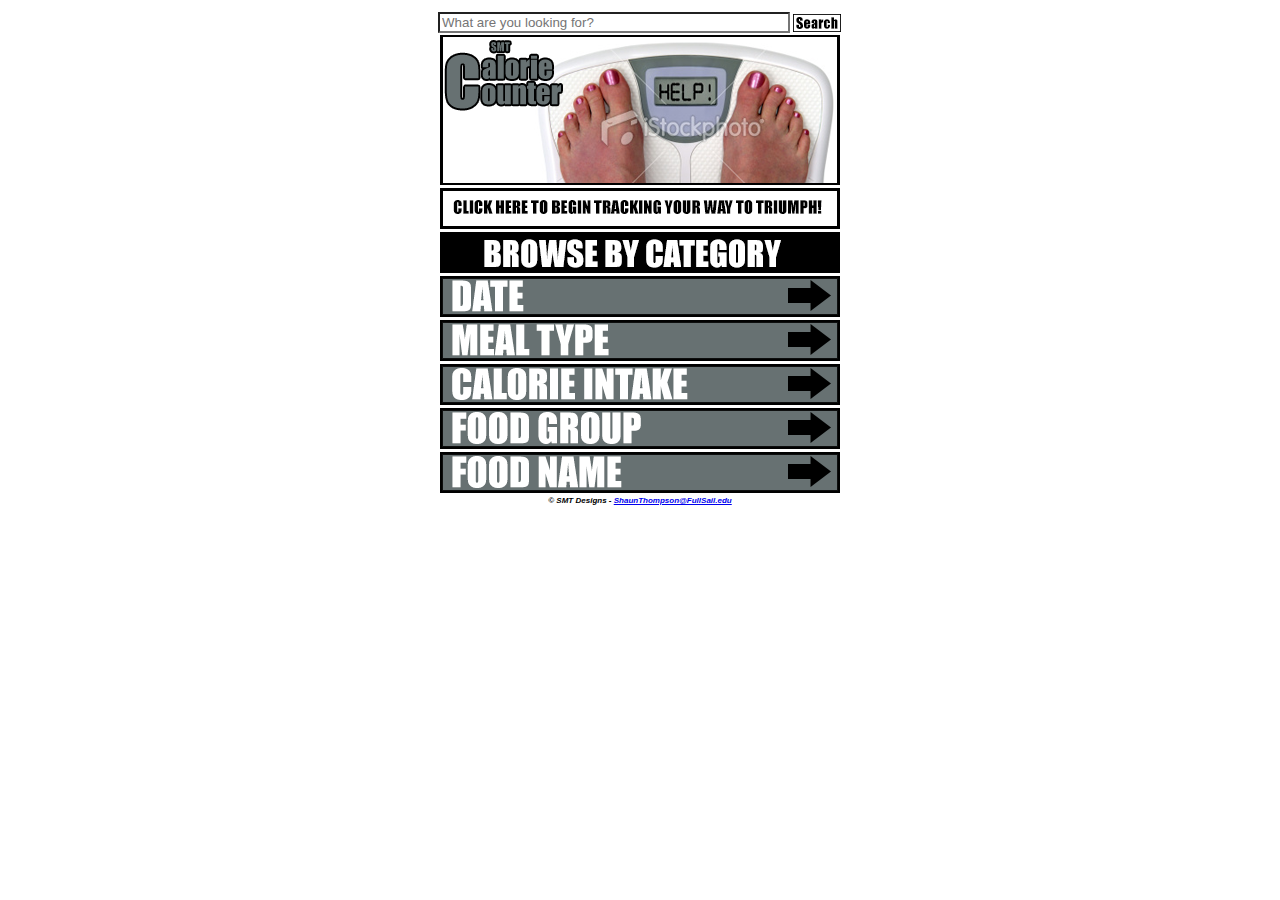
<file: thompson_shaun_project1/index.html>
<!DOCTYPE html>
<!-- Shaun Thompson - Project 1 - 1303 --> 
<html>
	<head>
		<meta charset="utf-8" />
		<meta name="description" content="This is my second project for MiU - A Calorie Counter" />
		<meta name="keywords" content="Full Sail University, Shaun Thompson, MiU Project, Calorie Counter" />
		<meta name="robots" content="noindex, nofollow" />	
	
		<title>SMT Calorie Counter</title>
		
		<link rel="stylesheet" type"text/css" href="css/style.css" medin="only screen and (max-width: 485px)" />
		
	</head>
	
	<body>
		<!-- Heading Group -->
		<header>

		<div id="search">
			<table border="0" width="400" align="center" cellpadding="0">
				<tr>
					<td><input type="text" id="searchbar" placeholder="What are you looking for?" style="width: 344px"></td>
					<td><a href="#"><img src="images/search.png" style="vertical-align:bottom"></img></a></td>
				</tr>
			</table>
		</div>
		</header>
		
		
		<div id="feature">
			<table border="0" width="400" align="center" cellpadding="0" cellspacing="0">
				<tr>
					<td><img src="images/feature.png"></img></td>
				</tr>
				<tr>
					<td><a href="additem.html"><img src="images/cta.png"></img></a></td>
				</tr>
			<table>
		</div>
		<div id="browse">
			<table border="0" width="400" align="center" cellpadding="0" cellspacing="0">
				<tr>
					<td><img src="images/browse.png"></img></td>
				</tr>
				<tr>
					<td><a href="#"><img src="images/date.png"></img></a></td>
				</tr>
				<tr>
					<td><a href="#"><img src="images/mealtype.png"></img></a></td>
				</tr>
				<tr>
					<td><a href="#"><img src="images/calories.png"></img></a></td>
				</tr>
				<tr>
					<td><a href="#"><img src="images/group.png"></img></a></td>
				</tr>
				<tr>
					<td><a href="#"><img src="images/name.png"></img></a></td>
				</tr>
			<table>

			
						
			<footer>
			&copy; SMT Designs - <a href="mailto:ShaunThompson@fullsail.edu">ShaunThompson@FullSail.edu</a>
			</footer>
			
		</div>

	</body>
		
</html>
</file>
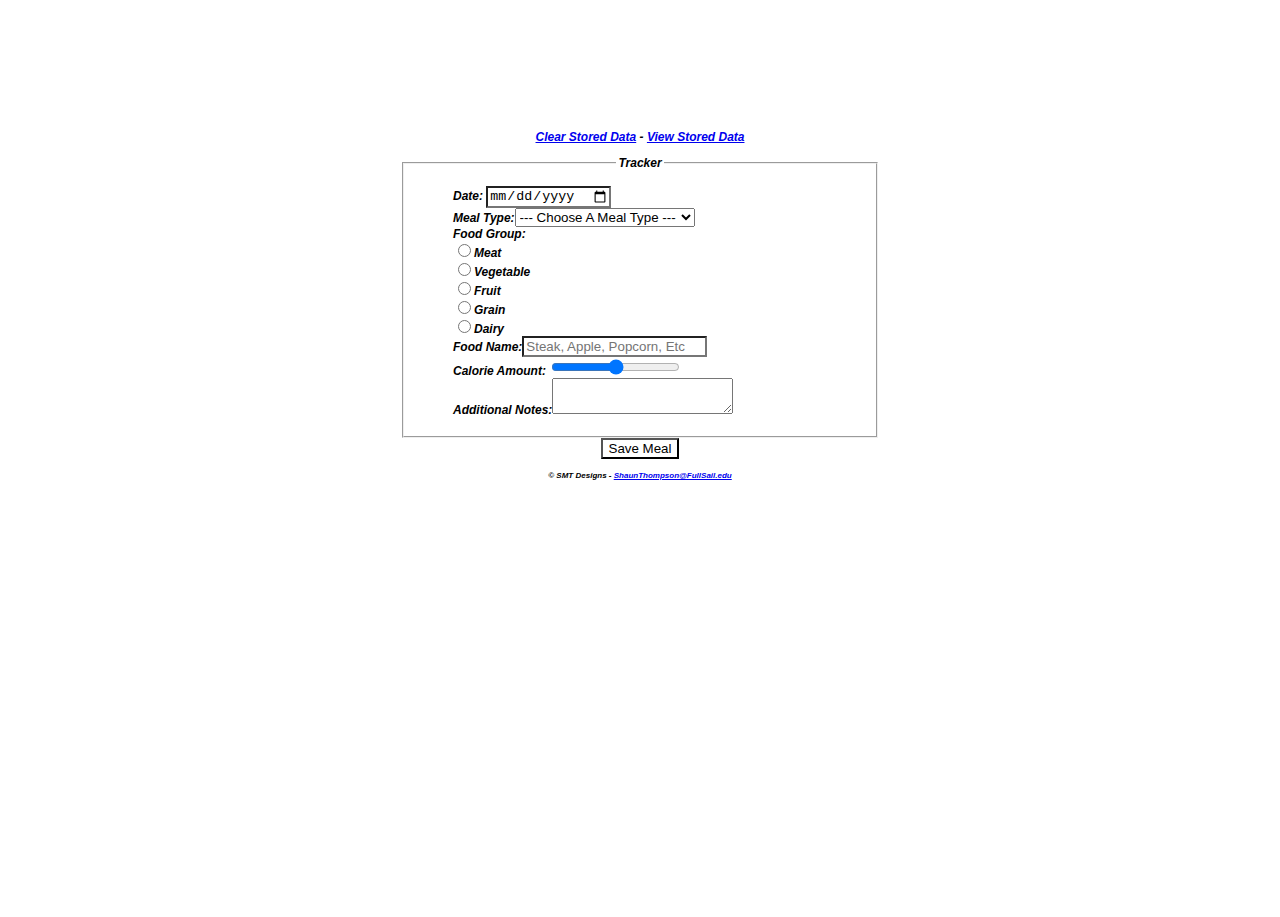
<file: thompson_shaun_project1/additem.html>
<!DOCTYPE html> 
<!-- Shaun Thompson - Project 1 - 1303 -->
<html>
	<head>
		<meta charset="utf-8" />
		<meta name="description" content="This is my second project for Visual Frameworks - A Calorie Counter" />
		<meta name="keywords" content="Full Sail University, Shaun Thompson, Visual Frameworks Project, Calorie Counter" />
		<meta name="robots" content="noindex, nofollow" />	
	
		<title>SMT Calorie Counter - Add A Meal</title>
		
		<link rel="stylesheet" type"text/css" href="css/style.css" medin="only screen and (max-width: 485px)" />
		
	</head>
	
	<body>
		<div id="site-wrapper">
			<div id="content">
				<!-- Header -->
				<header>
					<p><h1>Track Your Meal!</h1></p>
				</header>
		
				<nav>
					<a href="#" id="clear">Clear Stored Data</a> - 
					<a href="#" id="displayLink">View Stored Data</a>
					<a href="additem.html" id="addNew" style="display:none">Make New Entry</a>
				</nav>
				
				<!-- Form -->
				<p>
				<form action="#" method="post" id="form">
					<fieldset>
						<legend>Tracker</legend>
							<ul id="errors"></ul>
							<ol>
								<li><label for="date">Date: </label><input type="date" id="date"></li>
								<li id="select"><label for="type">Meal Type:</label></li>		
								<li>Food Group:</li>
									<li><input type="radio" value="Meat" id="meat" name="group"><label for="meat">Meat</label></li>
									<li><input type="radio" value="Vegetable" id="vegetable" name="group"><label for="vegetable">Vegetable</label></li>
									<li><input type="radio" value="Fruit" id="fruit" name="group"><label for="fruit">Fruit</label></li>
									<li><input type="radio" value="Grain" id="grain" name="group"><label for="grain">Grain</label></li>
									<li><input type="radio" value="Dairy" id="dairy" name="group"><label for="dairy">Dairy</label></li>
								<li><label for="name">Food Name:</label><input type="text" id="name" placeholder="Steak, Apple, Popcorn, Etc"/></li>
								<li><label for="calories">Calorie Amount: </label><input type="range" id="calories" min=1 max=1,000>
								<li><label for="notes">Additional Notes:</label><textarea id="notes"></textarea></li>
							</ol>
							<label type="hidden" value="true" />				
					</fieldset>
					<input type="submit" value="Save Meal" id="submit" />
				</form>
				</p>
				<!-- Footer -->
				<footer>	
				&copy; SMT Designs - <a href="mailto:ShaunThompson@fullsail.edu">ShaunThompson@FullSail.edu</a>
				</footer>
		
			<script src="js/main.js" type="text/javascript"></script>
			<script src="js/json.js" type="text/javascript"></script>
			</div>
		</div>	
	</body>	
		
</html>
</file>
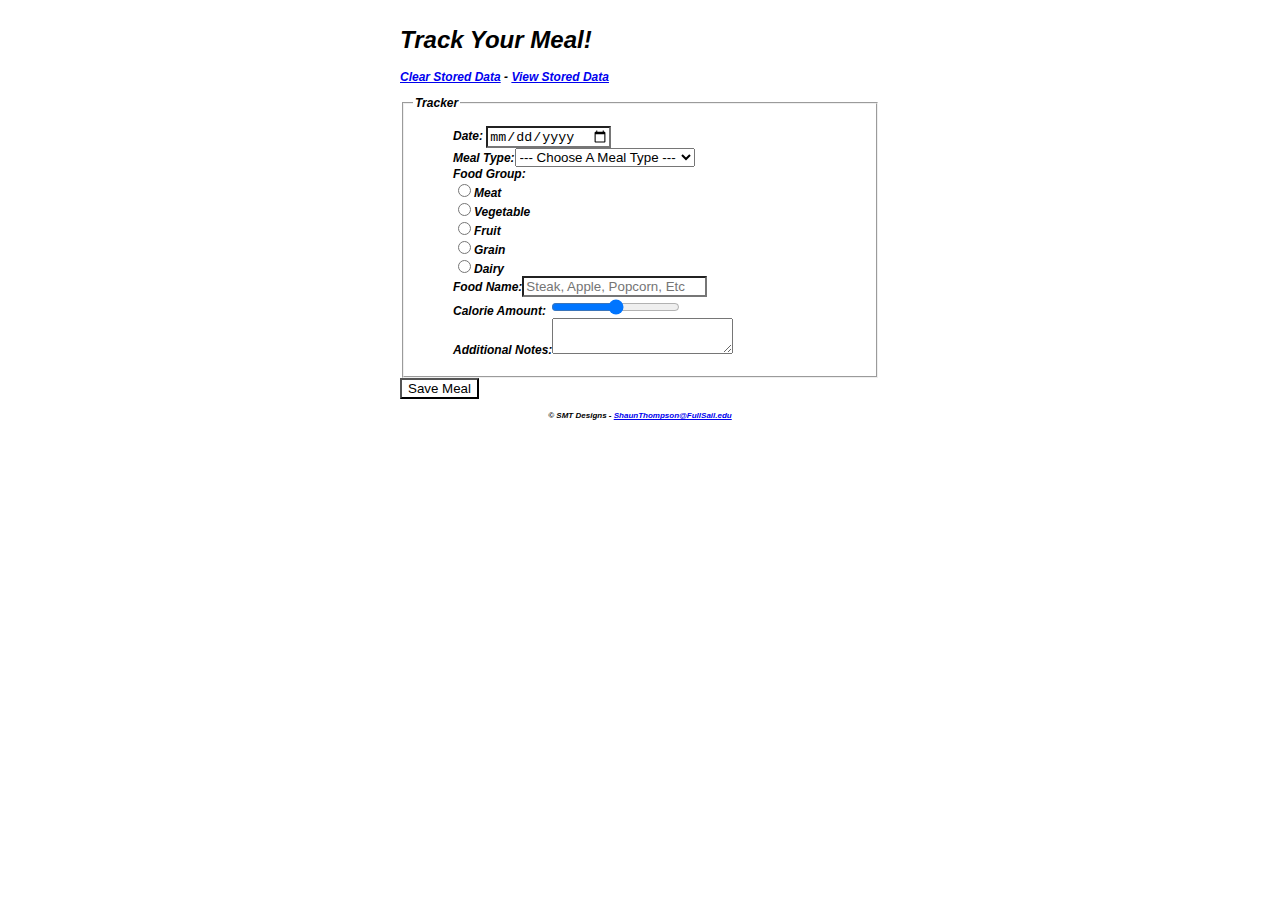
<file: thompson_shaun_project2/BronzeApp/additem.html>
<!DOCTYPE html> 
<!-- Shaun Thompson - Project 2 - 1303 -->
<html>
	<head>
		<meta charset="utf-8" />
		<meta name="description" content="This is my second project for Visual Frameworks - A Calorie Counter" />
		<meta name="keywords" content="Full Sail University, Shaun Thompson, Visual Frameworks Project, Calorie Counter" />
		<meta name="robots" content="noindex, nofollow" />	
	
		<title>SMT Calorie Counter - Add A Meal</title>
		
		<link rel="stylesheet" type"text/css" href="css/style.css" medin="only screen and (max-width: 485px)" />
		
	</head>
	
	<body>
		<div id="site-wrapper">
			<div id="content">
				<!-- Header -->
				<header>
					<p><h1>Track Your Meal!</h1></p>
				</header>
		
				<nav>
					<a href="#" id="clear">Clear Stored Data</a> - 
					<a href="#" id="displayLink">View Stored Data</a>
					<a href="additem.html" id="addNew" style="display:none">Make New Entry</a>
				</nav>
				
				<!-- Form -->
				<p>
				<form action="#" method="post" id="form">
					<fieldset>
						<legend>Tracker</legend>
							<ul id="errors"></ul>
							<ol>
								<li><label for="date">Date: </label><input type="date" id="date"></li>
								<li id="select"><label for="type">Meal Type:</label></li>		
								<li>Food Group:</li>
									<li><input type="radio" value="Meat" id="meat" name="group"><label for="meat">Meat</label></li>
									<li><input type="radio" value="Vegetable" id="vegetable" name="group"><label for="vegetable">Vegetable</label></li>
									<li><input type="radio" value="Fruit" id="fruit" name="group"><label for="fruit">Fruit</label></li>
									<li><input type="radio" value="Grain" id="grain" name="group"><label for="grain">Grain</label></li>
									<li><input type="radio" value="Dairy" id="dairy" name="group"><label for="dairy">Dairy</label></li>
								<li><label for="name">Food Name:</label><input type="text" id="name" placeholder="Steak, Apple, Popcorn, Etc"/></li>
								<li><label for="calories">Calorie Amount: </label><input type="range" id="calories" min=1 max=1,000>
								<li><label for="notes">Additional Notes:</label><textarea id="notes"></textarea></li>
							</ol>
							<label type="hidden" value="true" />				
					</fieldset>
					<input type="submit" value="Save Meal" id="submit" />
				</form>
				</p>
				<!-- Footer -->
				<footer>	
				&copy; SMT Designs - <a href="mailto:ShaunThompson@fullsail.edu">ShaunThompson@FullSail.edu</a>
				</footer>
		
			<script src="js/main.js" type="text/javascript"></script>
			<script src="js/json.js" type="text/javascript"></script>
			</div>
		</div>	
	</body>	
		
</html>
</file>
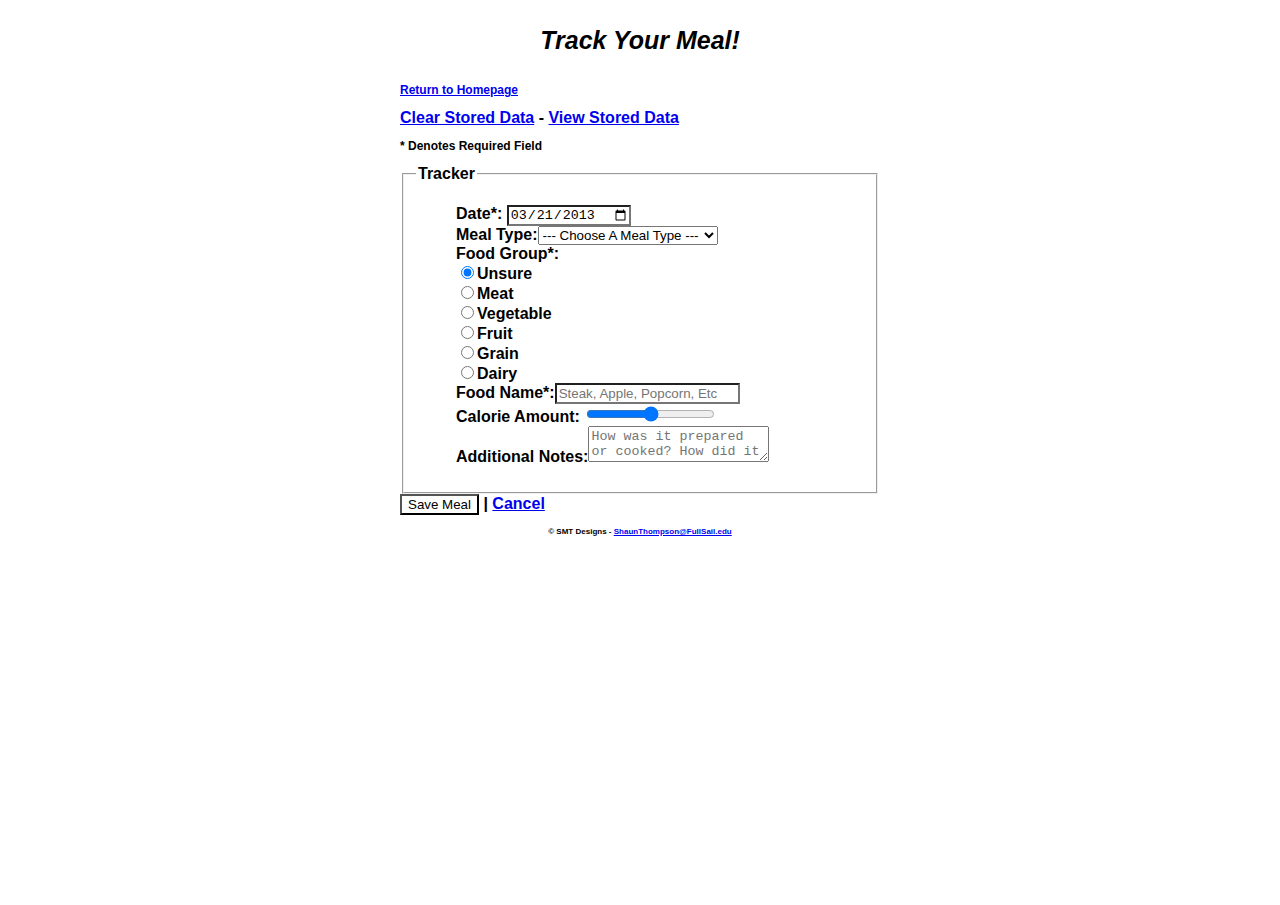
<file: thompson_shaun_project3/BronzeApp/additem.html>
<!DOCTYPE html> 
<!-- Shaun Thompson - Project 3 - 1303 -->
<html>
	<head>
		<meta charset="utf-8" />
		<meta name="description" content="This is my second project for Visual Frameworks - A Calorie Counter" />
		<meta name="keywords" content="Full Sail University, Shaun Thompson, Visual Frameworks Project, Calorie Counter" />
		<meta name="robots" content="noindex, nofollow" />
		
		<meta name="HandheldFriendly" content="True">
		<meta name="MobileOptimized" content="320"/>
		<meta name="viewport" content="width=device-width, initial-scale=1.0">
		
		<meta http-equiv="cleartype" content="on">	
	
		<title>SMT Calorie Counter - Add A Meal</title>
		
		<link rel="stylesheet" type"text/css" href="css/style.css" medin="only screen and (max-width: 485px)" />
		
	</head>
	
	<body>
		<div id="site-wrapper">
			<div id="content">
				<!-- Header -->
				<header>
					<h1>Track Your Meal!</h1>
					<p><a href="index.html">Return to Homepage</a></p>
				</header>
		
				<nav>
				
					<a href="#" id="clear">Clear Stored Data</a> - 
					<a href="#" id="displayLink">View Stored Data</a>
					<a href="additem.html" id="addNew" style="display:none">Make New Entry</a>
				</nav>
				
				<!-- Form -->
				<p>* Denotes Required Field</p>
				<p>
				<form action="#" method="post" id="form">
					<fieldset>
						<legend>Tracker</legend>
							<ul id="errors"></ul>
							<ol>
								<li><label for="date">Date*: </label><input type="date" id="date" value="2013-03-21"></li>
								<li id="select"><label for="type">Meal Type:</label></li>		
								<li>Food Group*:</li>
									<li><input type="radio" checked="true" value="Unsure" id="unsure" name="group"><label for="unsure">Unsure</label></li>
									<li><input type="radio" value="Meat" id="meat" name="group"><label for="meat">Meat</label></li>
									<li><input type="radio" value="Vegetable" id="vegetable" name="group"><label for="vegetable">Vegetable</label></li>
									<li><input type="radio" value="Fruit" id="fruit" name="group"><label for="fruit">Fruit</label></li>
									<li><input type="radio" value="Grain" id="grain" name="group"><label for="grain">Grain</label></li>
									<li><input type="radio" value="Dairy" id="dairy" name="group"><label for="dairy">Dairy</label></li>
								<li><label for="name">Food Name*:</label><input type="text" id="name" placeholder="Steak, Apple, Popcorn, Etc"/></li>
								<li><label for="calories">Calorie Amount: </label><input type="range" id="calories" min=1 max=1,000>
								<li><label for="notes">Additional Notes:</label><textarea id="notes" placeholder="How was it prepared or cooked? How did it taste? How much of it did you eat?"></textarea></li>
							</ol>
							<label type="hidden" value="true" />				
					</fieldset>
					<input type="submit" value="Save Meal" id="submit" /> | <a href="index.html">Cancel</a>
				</form>
				</p>
				<!-- Footer -->
				<footer>	
				&copy; SMT Designs - <a href="mailto:ShaunThompson@fullsail.edu">ShaunThompson@FullSail.edu</a>
				</footer>
		
			<script src="js/main.js" type="text/javascript"></script>
			<script src="js/json.js" type="text/javascript"></script>
			</div>
		</div>	
	</body>	
		
</html>
</file>
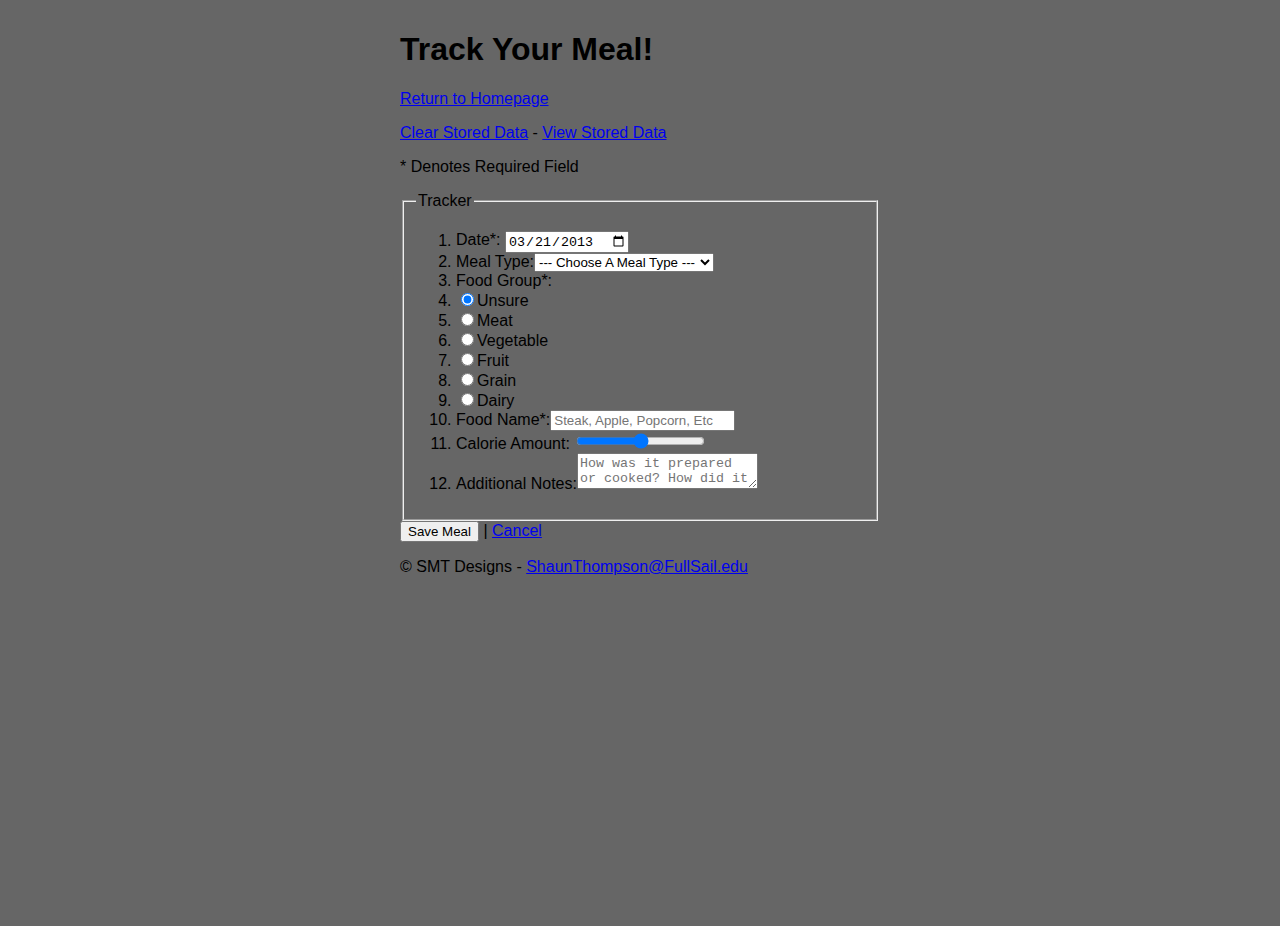
<file: thompson_shaun_project4/BronzeApp/additem.html>
<!DOCTYPE html> 
<!-- Shaun Thompson - Project 4 - 1303 -->
<html>
	<head>
		<meta charset="utf-8" />
		<meta name="description" content="This is my second project for Visual Frameworks - A Calorie Counter" />
		<meta name="keywords" content="Full Sail University, Shaun Thompson, Visual Frameworks Project, Calorie Counter" />
		<meta name="robots" content="noindex, nofollow" />
		
		<meta name="HandheldFriendly" content="True">
		<meta name="MobileOptimized" content="320"/>
		<meta name="viewport" content="width=device-width, initial-scale=1.0">
		
		<meta http-equiv="cleartype" content="on">	
	
		<title>SMT Calorie Counter - Add A Meal</title>
		
		<link rel="stylesheet" type"text/css" href="css/style.css" medin="only screen and (max-width: 485px)" />
		
	</head>
	
	<body>
		<div id="site-wrapper">
			<div id="content">
				<!-- Header -->
				<header>
					<h1>Track Your Meal!</h1>
					<p><a href="index.html">Return to Homepage</a></p>
				</header>
		
				<nav>
				
					<a href="#" id="clear">Clear Stored Data</a> - 
					<a href="#" id="displayLink">View Stored Data</a>
					<a href="additem.html" id="addNew" style="display:none">Make New Entry</a>
				</nav>
				
				<!-- Form -->
				<p>* Denotes Required Field</p>
				<p>
				<form action="#" method="post" id="form">
					<fieldset>
						<legend>Tracker</legend>
							<ul id="errors"></ul>
							<ol>
								<li><label for="date">Date*: </label><input type="date" id="date" value="2013-03-21"></li>
								<li id="select"><label for="type">Meal Type:</label></li>		
								<li>Food Group*:</li>
									<li><input type="radio" checked="true" value="Unsure" id="unsure" name="group"><label for="unsure">Unsure</label></li>
									<li><input type="radio" value="Meat" id="meat" name="group"><label for="meat">Meat</label></li>
									<li><input type="radio" value="Vegetable" id="vegetable" name="group"><label for="vegetable">Vegetable</label></li>
									<li><input type="radio" value="Fruit" id="fruit" name="group"><label for="fruit">Fruit</label></li>
									<li><input type="radio" value="Grain" id="grain" name="group"><label for="grain">Grain</label></li>
									<li><input type="radio" value="Dairy" id="dairy" name="group"><label for="dairy">Dairy</label></li>
								<li><label for="name">Food Name*:</label><input type="text" id="name" placeholder="Steak, Apple, Popcorn, Etc"/></li>
								<li><label for="calories">Calorie Amount: </label><input type="range" id="calories" min=1 max=1,000>
								<li><label for="notes">Additional Notes:</label><textarea id="notes" placeholder="How was it prepared or cooked? How did it taste? How much of it did you eat?"></textarea></li>
							</ol>
							<label type="hidden" value="true" />				
					</fieldset>
					<input type="submit" value="Save Meal" id="submit" /> | <a href="index.html">Cancel</a>
				</form>
				</p>
				<!-- Footer -->
				<footer>	
				&copy; SMT Designs - <a href="mailto:ShaunThompson@fullsail.edu">ShaunThompson@FullSail.edu</a>
				</footer>
		
			<script src="js/main.js" type="text/javascript"></script>
			<script src="js/json.js" type="text/javascript"></script>
			</div>
		</div>	
	</body>	
		
</html>
</file>
<file: thompson_shaun_project1/css/style.css>
/*
Shaun M Thompson
MiU 1303 - Project 1
*/

body{background-color:#FFFFFF;font-family: Arial, Helvetica, san-serif;width: 480px;margin: auto;padding: 10px}
#site-wrapper{no-repeat;height: 885px;padding-top:}
#content{width: 480;height; 690px;overflow; scroll;}

h1{
	margin: 0px;
	border: 0px;
	padding: 16px;
	text-align: center;
	font-style: italic;
	color: #FFFFFF;
	font-size: 55px;
}

h2{
	margin: 0px;
	border: 0px;
	padding: 14px;
	text-align: center;
	font-style: italic;
	color: #FFFFFF;
	font-size: 35px;
}

p{
	color: #000000;
	font-style: italic;
	font-weight: bold;
	font-size: 12px;
}

div{
	color: #000000;
	font-style: italic;
	font-weight: bold;
	font-size: 12px;
	text-align: center;
}
	
footer{
	color: #000000;
	font: "Times New Roman", Times;
	text-align: center;
	font-size: 8px;
	font-weight: bold;
}

input{
	background-color: #FFFFFF;
}

input:focus{
	border-color: blue;
	background-color: #888888;
}

textarea:focus{
	border-color: blue;
	background-color: #888888;
}

select:focus{
	border-color: blue;
	background-color: #888888;
}
	

li{
	display: block;
	border: 0px;
	text-align: left;
}

errors{
	color: #ff0000;
	font-weight: bold;
	font-size: 12px;

a{
	color: #000000;
}

a:hover{
	color: #FFFFFF;
	outline: 0px;
}
</file>
<file: thompson_shaun_project2/BronzeApp/css/style.css>
/*
Shaun M Thompson
MiU 1303 - Project 2
*/

body{background-color:#FFFFFF;font-family: Arial, Helvetica, san-serif;width: 480px;margin: auto;padding: 10px}
#site-wrapper{no-repeat;height: 885px;padding-top:}
#content{width: 480;height; 690px;overflow; scroll;}



p{
	color: #000000;
	font-weight: bold;
	font-size: 12px;
}

div{

	font-style: italic;
	font-weight: bold;
	font-size: 12px;
	}
	
footer{
	color: #000000;
	font: "Times New Roman", Times;
	text-align: center;
	font-size: 8px;
	font-weight: bold;
}

input{
	background-color: #FFFFFF;
}

input:focus{
	border-color: blue;
	background-color: #888888;
}

textarea:focus{
	border-color: blue;
	background-color: #888888;
}

select:focus{
	border-color: blue;
	background-color: #888888;
}
	

li{
	display: block;
	border: 0px;
}

errors{
	color: #ff0000;
	font-weight: bold;
	font-size: 12px;

a{
	color: #000000;
}

a:hover{
	color: #FFFFFF;
	outline: 0px;
}
</file>
<file: thompson_shaun_project3/BronzeApp/css/style.css>
/*
Shaun M Thompson
MiU 1303 - Project 3
*/

body{background-color:#FFFFFF;font-family: Arial, Helvetica, san-serif;width: 480px;margin: auto;padding: 10px}
#site-wrapper{no-repeat;height: 885px;padding-top:}
#content{width: 480;height; 690px;overflow; scroll;}
label.error{display:block; margin:10px 0; color:#cc0000;}
#errorslink{display:none;}

h1{
	margin: 0px;
	border: 0px;
	padding: 16px;
	text-align: center;
	font-style: italic;
	color: #000000;
	font-size: 25px;
}

h2{
	margin: 0px;
	border: 0px;
	padding: 14px;
	text-align: center;
	font-style: italic;
	color: #FFFFFF;
	font-size: 35px;
}

p{
	font-weight: bold;
	font-size: 12px;
}

div{
	color: #000000;
	font-weight: bold;

}
	
footer{
	color: #000000;
	font: "Times New Roman", Times;
	text-align: center;
	font-size: 8px;
	font-weight: bold;
}

input{
	background-color: #FFFFFF;
}

input:focus{
	border-color: blue;
	background-color: #888888;
}

textarea:focus{
	border-color: blue;
	background-color: #888888;
}

select:focus{
	border-color: blue;
	background-color: #888888;
}
	

li{
	display: block;
	border: 0px;
	text-align: left;
}

errors{
	color: #ff0000;
	font-weight: bold;
	font-size: 12px;

a{
	color: #000000;
}

a:hover{
	color: #FFFFFF;
	outline: 0px;
}
</file>
<file: thompson_shaun_project4/BronzeApp/css/style.css>
/*
* jQuery Mobile Git Build: SHA1: 9130927464f2d3e0300a9fb36ebfd69448cf3675 <> Date: Wed Feb 20 11:08:42 2013 -0800
* http://jquerymobile.com
*
* Copyright 2010, 2013 jQuery Foundation, Inc. and other contributors
* Released under the MIT license.
* http://jquery.org/license
*
*/

body{background-color:#666666;font-family: Arial, Helvetica, san-serif;width: 480px;margin: auto;padding: 10px}
#site-wrapper{no-repeat;height: 885px;padding-top:}
#content{width: 480;height; 690px;overflow; scroll;}
label.error{display:block; margin:10px 0; color:#cc0000;}
#errorslink{display:none;}

h3{color: #9ba0be;}

/* Swatches */

/* A
-----------------------------------------------------------------------------------------------------------*/

.ui-bar-a {
	border: 1px solid #404454 /*{a-bar-border}*/;
	background: #404454 /*{a-bar-background-color}*/;
	color: #ffffff /*{a-bar-color}*/;
	font-weight: bold;
	text-shadow: 0 /*{a-bar-shadow-x}*/ 1px /*{a-bar-shadow-y}*/ 0 /*{a-bar-shadow-radius}*/ #444444 /*{a-bar-shadow-color}*/;
	background-image: -webkit-gradient(linear, left top, left bottom, from( #464a5c /*{a-bar-background-start}*/), to( #393d4b /*{a-bar-background-end}*/)); /* Saf4+, Chrome */
	background-image: -webkit-linear-gradient( #464a5c /*{a-bar-background-start}*/, #393d4b /*{a-bar-background-end}*/); /* Chrome 10+, Saf5.1+ */
	background-image:    -moz-linear-gradient( #464a5c /*{a-bar-background-start}*/, #393d4b /*{a-bar-background-end}*/); /* FF3.6 */
	background-image:     -ms-linear-gradient( #464a5c /*{a-bar-background-start}*/, #393d4b /*{a-bar-background-end}*/); /* IE10 */
	background-image:      -o-linear-gradient( #464a5c /*{a-bar-background-start}*/, #393d4b /*{a-bar-background-end}*/); /* Opera 11.10+ */
	background-image:         linear-gradient( #464a5c /*{a-bar-background-start}*/, #393d4b /*{a-bar-background-end}*/);
}
.ui-bar-a .ui-link-inherit {
	color: #ffffff /*{a-bar-color}*/;
}

.ui-bar-a a.ui-link {
	color: #7cc4e7 /*{a-bar-link-color}*/;
	font-weight: bold;
}

.ui-bar-a a.ui-link:visited {
    color: #2489ce /*{a-bar-link-visited}*/;
}

.ui-bar-a a.ui-link:hover {
	color: #2489ce /*{a-bar-link-hover}*/;
}

.ui-bar-a a.ui-link:active {
	color: #2489ce /*{a-bar-link-active}*/;
}

.ui-bar-a,
.ui-bar-a input,
.ui-bar-a select,
.ui-bar-a textarea,
.ui-bar-a button {
	   font-family: Helvetica, Arial, sans-serif /*{global-font-family}*/;
}
.ui-body-a,
.ui-overlay-a {
	border: 1px solid #5e717b /*{a-body-border}*/;
	color: #000000 /*{a-body-color}*/;
	text-shadow: 0 /*{a-body-shadow-x}*/ 1px /*{a-body-shadow-y}*/ 0 /*{a-body-shadow-radius}*/ #eeeeee /*{a-body-shadow-color}*/;
	background: #accee0 /*{a-body-background-color}*/;
	background-image: -webkit-gradient(linear, left top, left bottom, from( #f0FFFF /*{a-body-background-start}*/), to( #677b86 /*{a-body-background-end}*/)); /* Saf4+, Chrome */
	background-image: -webkit-linear-gradient( #f0FFFF /*{a-body-background-start}*/, #677b86 /*{a-body-background-end}*/); /* Chrome 10+, Saf5.1+ */
	background-image:    -moz-linear-gradient( #f0FFFF /*{a-body-background-start}*/, #677b86 /*{a-body-background-end}*/); /* FF3.6 */
	background-image:     -ms-linear-gradient( #f0FFFF /*{a-body-background-start}*/, #677b86 /*{a-body-background-end}*/); /* IE10 */
	background-image:      -o-linear-gradient( #f0FFFF /*{a-body-background-start}*/, #677b86 /*{a-body-background-end}*/); /* Opera 11.10+ */
	background-image:         linear-gradient( #f0FFFF /*{a-body-background-start}*/, #677b86 /*{a-body-background-end}*/);
}
.ui-overlay-a {
	background-image: none;
	border-width: 0;
}
.ui-body-a,
.ui-body-a input,
.ui-body-a select,
.ui-body-a textarea,
.ui-body-a button {
	   font-family: Helvetica, Arial, sans-serif /*{global-font-family}*/;
}
.ui-body-a .ui-link-inherit {
	color: #000000 /*{a-body-color}*/;
}

.ui-body-a .ui-link {
	color: #2489ce /*{a-body-link-color}*/;
	font-weight: bold;
}

.ui-body-a .ui-link:visited {
    color: #2489ce /*{a-body-link-visited}*/;
}

.ui-body-a .ui-link:hover {
	color: #2489ce /*{a-body-link-hover}*/;
}

.ui-body-a .ui-link:active {
	color: #2489ce /*{a-body-link-active}*/;
}

.ui-btn-up-a {
	border: 1px solid #9498b2 /*{a-bup-border}*/;
	background: #9498b2 /*{a-bup-background-color}*/;
	font-weight: bold;
	color: #000000 /*{a-bup-color}*/;
	text-shadow: 0 /*{a-bup-shadow-x}*/ 1px /*{a-bup-shadow-y}*/ 0 /*{a-bup-shadow-radius}*/ #eeeeee /*{a-bup-shadow-color}*/;
	background-image: -webkit-gradient(linear, left top, left bottom, from( #a2a7c3 /*{a-bup-background-start}*/), to( #8588a0 /*{a-bup-background-end}*/)); /* Saf4+, Chrome */
	background-image: -webkit-linear-gradient( #a2a7c3 /*{a-bup-background-start}*/, #8588a0 /*{a-bup-background-end}*/); /* Chrome 10+, Saf5.1+ */
	background-image:    -moz-linear-gradient( #a2a7c3 /*{a-bup-background-start}*/, #8588a0 /*{a-bup-background-end}*/); /* FF3.6 */
	background-image:     -ms-linear-gradient( #a2a7c3 /*{a-bup-background-start}*/, #8588a0 /*{a-bup-background-end}*/); /* IE10 */
	background-image:      -o-linear-gradient( #a2a7c3 /*{a-bup-background-start}*/, #8588a0 /*{a-bup-background-end}*/); /* Opera 11.10+ */
	background-image:         linear-gradient( #a2a7c3 /*{a-bup-background-start}*/, #8588a0 /*{a-bup-background-end}*/);
}
.ui-btn-up-a:visited,
.ui-btn-up-a a.ui-link-inherit {
	color: #000000 /*{a-bup-color}*/;
}
.ui-btn-hover-a {
	border: 1px solid #aaaecc /*{a-bhover-border}*/;
	background: #ffffff /*{a-bhover-background-color}*/;
	font-weight: bold;
	color: #000000 /*{a-bhover-color}*/;
	text-shadow: 0 /*{a-bhover-shadow-x}*/ 1px /*{a-bhover-shadow-y}*/ 0 /*{a-bhover-shadow-radius}*/ #eeeeee /*{a-bhover-shadow-color}*/;
	background-image: -webkit-gradient(linear, left top, left bottom, from( #FFFFFF /*{a-bhover-background-start}*/), to( #c1c1c1 /*{a-bhover-background-end}*/)); /* Saf4+, Chrome */
	background-image: -webkit-linear-gradient( #FFFFFF /*{a-bhover-background-start}*/, #c1c1c1 /*{a-bhover-background-end}*/); /* Chrome 10+, Saf5.1+ */
	background-image:    -moz-linear-gradient( #FFFFFF /*{a-bhover-background-start}*/, #c1c1c1 /*{a-bhover-background-end}*/); /* FF3.6 */
	background-image:     -ms-linear-gradient( #FFFFFF /*{a-bhover-background-start}*/, #c1c1c1 /*{a-bhover-background-end}*/); /* IE10 */
	background-image:      -o-linear-gradient( #FFFFFF /*{a-bhover-background-start}*/, #c1c1c1 /*{a-bhover-background-end}*/); /* Opera 11.10+ */
	background-image:         linear-gradient( #FFFFFF /*{a-bhover-background-start}*/, #c1c1c1 /*{a-bhover-background-end}*/);
}
.ui-btn-hover-a:visited,
.ui-btn-hover-a:hover,
.ui-btn-hover-a a.ui-link-inherit {
	color: #000000 /*{a-bhover-color}*/;
}
.ui-btn-down-a {
	border: 1px solid #aaaecc /*{a-bdown-border}*/;
	background: #aaaecc /*{a-bdown-background-color}*/;
	font-weight: bold;
	color: #000000 /*{a-bdown-color}*/;
	text-shadow: 0 /*{a-bdown-shadow-x}*/ 1px /*{a-bdown-shadow-y}*/ 0 /*{a-bdown-shadow-radius}*/ #eeeeee /*{a-bdown-shadow-color}*/;
	background-image: -webkit-gradient(linear, left top, left bottom, from( #999cb7 /*{a-bdown-background-start}*/), to( #bbbfe0 /*{a-bdown-background-end}*/)); /* Saf4+, Chrome */
	background-image: -webkit-linear-gradient( #999cb7 /*{a-bdown-background-start}*/, #bbbfe0 /*{a-bdown-background-end}*/); /* Chrome 10+, Saf5.1+ */
	background-image:    -moz-linear-gradient( #999cb7 /*{a-bdown-background-start}*/, #bbbfe0 /*{a-bdown-background-end}*/); /* FF3.6 */
	background-image:     -ms-linear-gradient( #999cb7 /*{a-bdown-background-start}*/, #bbbfe0 /*{a-bdown-background-end}*/); /* IE10 */
	background-image:      -o-linear-gradient( #999cb7 /*{a-bdown-background-start}*/, #bbbfe0 /*{a-bdown-background-end}*/); /* Opera 11.10+ */
	background-image:         linear-gradient( #999cb7 /*{a-bdown-background-start}*/, #bbbfe0 /*{a-bdown-background-end}*/);
}
.ui-btn-down-a:visited,
.ui-btn-down-a:hover,
.ui-btn-down-a a.ui-link-inherit {
	color: #000000 /*{a-bdown-color}*/;
}
.ui-btn-up-a,
.ui-btn-hover-a,
.ui-btn-down-a {
	   font-family: Helvetica, Arial, sans-serif /*{global-font-family}*/;
	text-decoration: none;
}


/* Structure */

/* links within "buttons" 
-----------------------------------------------------------------------------------------------------------*/

a.ui-link-inherit {
	text-decoration: none !important;
}


/* Active class used as the "on" state across all themes
-----------------------------------------------------------------------------------------------------------*/
.ui-btn-active {
	border: 1px solid #404454 /*{global-active-border}*/;
	background: #404454 /*{global-active-background-color}*/;
	font-weight: bold;
	color: #ffffff /*{global-active-color}*/;
	cursor: pointer;
	text-shadow: 0 /*{global-active-shadow-x}*/ 1px /*{global-active-shadow-y}*/ 0 /*{global-active-shadow-radius}*/ #444444 /*{global-active-shadow-color}*/;
	text-decoration: none;
	background-image: -webkit-gradient(linear, left top, left bottom, from( #464a5c /*{global-active-background-start}*/), to( #393d4b /*{global-active-background-end}*/)); /* Saf4+, Chrome */
	background-image: -webkit-linear-gradient( #464a5c /*{global-active-background-start}*/, #393d4b /*{global-active-background-end}*/); /* Chrome 10+, Saf5.1+ */
	background-image:    -moz-linear-gradient( #464a5c /*{global-active-background-start}*/, #393d4b /*{global-active-background-end}*/); /* FF3.6 */
	background-image:     -ms-linear-gradient( #464a5c /*{global-active-background-start}*/, #393d4b /*{global-active-background-end}*/); /* IE10 */
	background-image:      -o-linear-gradient( #464a5c /*{global-active-background-start}*/, #393d4b /*{global-active-background-end}*/); /* Opera 11.10+ */
	background-image:         linear-gradient( #464a5c /*{global-active-background-start}*/, #393d4b /*{global-active-background-end}*/);
	   font-family: Helvetica, Arial, sans-serif /*{global-font-family}*/;
}
.ui-btn-active:visited,
.ui-btn-active:hover,
.ui-btn-active a.ui-link-inherit {
	color: #ffffff /*{global-active-color}*/;
}


/* button inner top highlight
-----------------------------------------------------------------------------------------------------------*/

.ui-btn-inner {
	border-top: 1px solid 	#fff;
	border-color: 			rgba(255,255,255,.3);
}


/* corner rounding classes
-----------------------------------------------------------------------------------------------------------*/

.ui-corner-all {
	-webkit-border-radius: .6em /*{global-radii-blocks}*/;
	border-radius: .6em /*{global-radii-blocks}*/;
}

/* Form field separator
-----------------------------------------------------------------------------------------------------------*/
.ui-br {
	border-color: rgb(130,130,130);
	border-color: rgba(130,130,130,.3);
	border-style: solid;
}

/* Interaction cues
-----------------------------------------------------------------------------------------------------------*/
.ui-disabled {
	filter: Alpha(Opacity=30);
	opacity: .3;
	zoom: 1;
}
.ui-disabled,
.ui-disabled a {
	cursor: default !important;
	pointer-events: none;
}

/* Alt icon color
-----------------------------------------------------------------------------------------------------------*/

.ui-icon-alt .ui-icon,
.ui-icon-alt .ui-icon-searchfield:after {
	background-color: 						#fff;
	background-color: 						rgba(255,255,255,.3);
	background-image: url(images/icons-18-black.png);
	background-repeat: no-repeat;
}

/* No disc
-----------------------------------------------------------------------------------------------------------*/

.ui-icon-nodisc .ui-icon,
.ui-icon-nodisc .ui-icon-searchfield:after,
.ui-icon-nodisc .ui-icon-alt .ui-icon,
.ui-icon-nodisc .ui-icon-alt .ui-icon-searchfield:after {
	background-color: transparent;
}

/* Icon sprite
-----------------------------------------------------------------------------------------------------------*/

/* plus minus */
.ui-icon-plus {
	background-position: 	-1px -1px;
}
.ui-icon-minus {
	background-position: 	-37px -1px;
}
/* delete/close */
.ui-icon-delete {
	background-position: 	-73px -1px;
}
/* arrows */
.ui-icon-arrow-r {
	background-position: 	-108px -1px;
}
.ui-icon-arrow-l {
	background-position: 	-144px -1px;
}
.ui-icon-arrow-u {
	background-position: 	-180px -1px;
}
.ui-icon-arrow-d {
	background-position: 	-216px -1px;
}
/* misc */
.ui-icon-check {
	background-position: 	-252px -1px;
}
.ui-icon-gear {
	background-position: 	-288px -1px;
}
.ui-icon-refresh {
	background-position: 	-323px -1px;
}
.ui-icon-forward {
	background-position: 	-360px -1px;
}
.ui-icon-back {
	background-position: 	-396px -1px;
}
.ui-icon-grid {
	background-position: 	-432px -1px;
}
.ui-icon-star {
	background-position: 	-467px -1px;
}
.ui-icon-alert {
	background-position: 	-503px -1px;
}
.ui-icon-info {
	background-position: 	-539px -1px;
}
.ui-icon-home {
	background-position: 	-575px -1px;
}
/* search */
.ui-icon-search,
.ui-icon-searchfield:after {
	background-position: 	-611px -1px;
}
/* checkbox radio */
.ui-icon-checkbox-on {
	background-position: 	-647px -1px;
}
.ui-icon-checkbox-off {
	background-position: 	-683px -1px;
}
.ui-icon-radio-on {
	background-position: 	-718px -1px;
}
.ui-icon-radio-off {
	background-position: 	-754px -1px;
}
/* menu edit */
.ui-icon-bars {
	background-position: 	-788px -1px;

}
.ui-icon-edit {
	background-position: 	-824px -1px;
}

/* HD/"retina" sprite
-----------------------------------------------------------------------------------------------------------*/

@media only screen and (-webkit-min-device-pixel-ratio: 1.3),
       only screen and (min--moz-device-pixel-ratio: 1.3),
       only screen and (min-resolution: 200dpi) {
	
	.ui-icon-plus, .ui-icon-minus, .ui-icon-delete, .ui-icon-arrow-r,
	.ui-icon-arrow-l, .ui-icon-arrow-u, .ui-icon-arrow-d, .ui-icon-check,
	.ui-icon-gear, .ui-icon-refresh, .ui-icon-forward, .ui-icon-back,
	.ui-icon-grid, .ui-icon-star, .ui-icon-alert, .ui-icon-info, .ui-icon-home, .ui-icon-bars, .ui-icon-edit,
	.ui-icon-search, .ui-icon-searchfield:after, 
	.ui-icon-checkbox-off, .ui-icon-checkbox-on, .ui-icon-radio-off, .ui-icon-radio-on {
		background-image: url(images/icons-36-white.png);
		-moz-background-size: 864px 18px;
		-o-background-size: 864px 18px;
		-webkit-background-size: 864px 18px;
		background-size: 864px 18px;
	}

	.ui-icon-alt .ui-icon {
		background-image: url(images/icons-36-black.png);
	}

	.ui-icon-plus {
		background-position: 	0px 50%;
	}
	.ui-icon-minus {
		background-position: 	-36px 50%;
	}
	.ui-icon-delete {
		background-position: 	-72px 50%;
	}
	.ui-icon-arrow-r {
		background-position: 	-108px 50%;
	}
	.ui-icon-arrow-l {
		background-position: 	-144px 50%;
	}
	.ui-icon-arrow-u {
		background-position: 	-179px 50%;
	}
	.ui-icon-arrow-d {
		background-position: 	-215px 50%;
	}
	.ui-icon-check {
		background-position: 	-252px 50%;
	}
	.ui-icon-gear {
		background-position: 	-287px 50%;
	}
	.ui-icon-refresh {
		background-position: 	-323px 50%;
	}
	.ui-icon-forward {
		background-position: 	-360px 50%;
	}
	.ui-icon-back {
		background-position: 	-395px 50%;
	}
	.ui-icon-grid {
		background-position: 	-431px 50%;
	}
	.ui-icon-star {
		background-position: 	-467px 50%;
	}
	.ui-icon-alert {
		background-position: 	-503px 50%;
	}
	.ui-icon-info {
		background-position: 	-538px 50%;
	}
	.ui-icon-home {
		background-position: 	-575px 50%;
	}
	.ui-icon-search,
	.ui-icon-searchfield:after {
		background-position: 	-611px 50%;
	}
	.ui-icon-checkbox-on {
		background-position: 	-647px 50%;
	}
	.ui-icon-checkbox-off {
		background-position: 	-683px 50%;
	}
	.ui-icon-radio-on {
		background-position: 	-718px 50%;
	}
	.ui-icon-radio-off {
		background-position: 	-754px 50%;
	}
	.ui-icon-bars {
		background-position: 	-788px 50%;
	
	}.ui-icon-edit {
		background-position: 	-824px 50%;
	}
}

/* checks,radios */
.ui-checkbox .ui-icon,
.ui-selectmenu-list .ui-icon {
	-webkit-border-radius: 3px;
	border-radius: 3px;
}
.ui-icon-checkbox-off,
.ui-icon-radio-off {
	background-color: transparent;	
}
.ui-checkbox-on .ui-icon,
.ui-radio-on .ui-icon {
	background-color: #404454 /*{global-active-background-color}*/; /* NOTE: this hex should match the active state color. It's repeated here for cascade */
}

/* loading icon */
.ui-icon-loading {
	background: url(images/ajax-loader.gif);
	background-size: 46px 46px;
}

/* Button corner class
-----------------------------------------------------------------------------------------------------------*/
.ui-btn-corner-all {
	-webkit-border-radius: 1em /*{global-radii-buttons}*/;
	border-radius: 1em /*{global-radii-buttons}*/;
}

/* radius clip workaround for cleaning up corner trapping */
.ui-corner-all,
.ui-btn-corner-all {
	-webkit-background-clip: padding;
	background-clip: padding-box;
}

/* Overlay / modal
-----------------------------------------------------------------------------------------------------------*/

.ui-overlay {
	background: #666;
	filter: Alpha(Opacity=50);
	opacity: .5;
	position: absolute;
	width: 100%;
	height: 100%;
}
.ui-overlay-shadow {
	-moz-box-shadow: 0px 0px 12px 			rgba(0,0,0,.6);
	-webkit-box-shadow: 0px 0px 12px 		rgba(0,0,0,.6);
	box-shadow: 0px 0px 12px 				rgba(0,0,0,.6);
}
.ui-shadow {
	-moz-box-shadow: 0px 1px 3px /*{global-box-shadow-size}*/ rgba(0,0,0,.2) /*{global-box-shadow-color}*/;
	-webkit-box-shadow: 0px 1px 3px /*{global-box-shadow-size}*/ rgba(0,0,0,.2) /*{global-box-shadow-color}*/;
	box-shadow: 0px 1px 3px /*{global-box-shadow-size}*/ rgba(0,0,0,.2) /*{global-box-shadow-color}*/;
}
.ui-bar-a .ui-shadow,
.ui-bar-b .ui-shadow ,
.ui-bar-c .ui-shadow  {
	-moz-box-shadow: 0px 1px 0 				rgba(255,255,255,.3);
	-webkit-box-shadow: 0px 1px 0 			rgba(255,255,255,.3);
	box-shadow: 0px 1px 0 					rgba(255,255,255,.3);
}
.ui-shadow-inset {
	-moz-box-shadow: inset 0px 1px 4px 		rgba(0,0,0,.2);
	-webkit-box-shadow: inset 0px 1px 4px 	rgba(0,0,0,.2);
	box-shadow: inset 0px 1px 4px 			rgba(0,0,0,.2);
}
.ui-icon-shadow {
	-moz-box-shadow: 0px 1px 0 rgba(255,255,255,.4) /*{global-icon-shadow}*/;
	-webkit-box-shadow: 0px 1px 0 rgba(255,255,255,.4) /*{global-icon-shadow}*/;
	box-shadow: 0px 1px 0 rgba(255,255,255,.4) /*{global-icon-shadow}*/;
}

/* Focus state - set here for specificity (note: these classes are added by JavaScript)
-----------------------------------------------------------------------------------------------------------*/

.ui-btn:focus, .ui-link-inherit:focus {
	outline: 0;
}
.ui-btn.ui-focus {
	z-index: 1;
}
.ui-focus,
.ui-btn:focus {
	-moz-box-shadow: inset 0px 0px 3px #404454 /*{global-active-background-color}*/, 0px 0px 9px #404454 /*{global-active-background-color}*/;
	-webkit-box-shadow: inset 0px 0px 3px #404454 /*{global-active-background-color}*/, 0px 0px 9px #404454 /*{global-active-background-color}*/;
	box-shadow: inset 0px 0px 3px #404454 /*{global-active-background-color}*/, 0px 0px 9px #404454 /*{global-active-background-color}*/;
}
.ui-input-text.ui-focus,
.ui-input-search.ui-focus {
	-moz-box-shadow: 0px 0px 12px #404454 /*{global-active-background-color}*/;
	-webkit-box-shadow: 0px 0px 12px #404454 /*{global-active-background-color}*/;
	box-shadow: 0px 0px 12px #404454 /*{global-active-background-color}*/;	
}

/* unset box shadow in browsers that don't do it right
-----------------------------------------------------------------------------------------------------------*/

.ui-mobile-nosupport-boxshadow * {
	-moz-box-shadow: none !important;
	-webkit-box-shadow: none !important;
	box-shadow: none !important;
}

/* ...and bring back focus */
.ui-mobile-nosupport-boxshadow .ui-focus,
.ui-mobile-nosupport-boxshadow .ui-btn:focus,
.ui-mobile-nosupport-boxshadow .ui-link-inherit:focus {
	outline-width: 1px;
	outline-style: auto;
}
</file>
